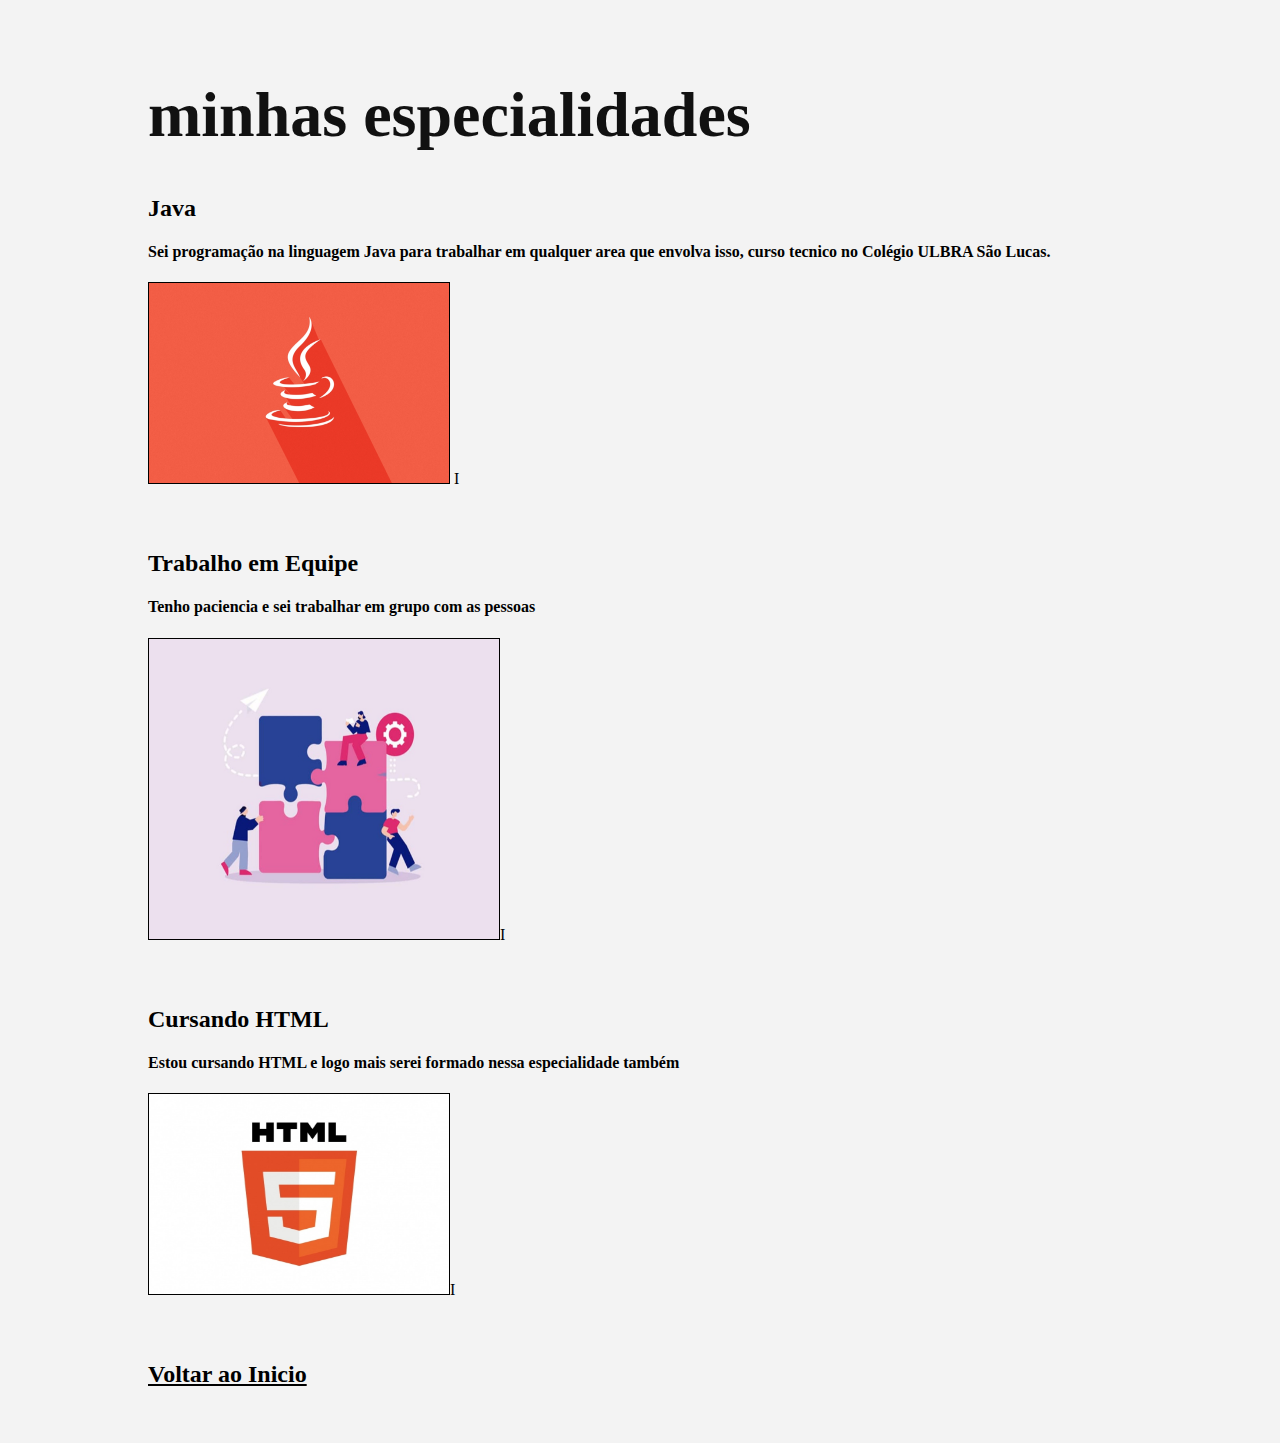
<file: esp.html>
<!DOCTYPE html>
<html lang="pt-BR"
<head>
    <meta charset="UTF-8">
    <title>Experiencias</title>
<link rel="stylesheet" href="css/style.css">
</head>

<body>
    <main>
    <H1 class="letras"> minhas especialidades</H1>
    <h2>Java</h2>
    <h4>Sei programação na linguagem Java para trabalhar em qualquer area que envolva isso, curso tecnico no Colégio ULBRA São Lucas.</h4>
    <img src="img/java.jpg"alt=""width="300"height="200"
<h6> I</h6>
<h6>I</h6>
<h2>Trabalho em Equipe</h2>
    <h4>Tenho paciencia e sei trabalhar em grupo com as pessoas</h4>
    <img src="img/tee.jpg"alt=""width="350"height="300"
    <h6>I</h6>
    <h6>I</h6>
<h2>Cursando HTML</h2>
<h4>Estou cursando HTML e logo mais serei formado nessa especialidade também</h4>
<img src="img/html.jpg"alt=""width="300"height="200"
<h6>I</h6>
<h6>I</h6>
<a href="index.html"><h2 href="index.html">Voltar ao Inicio</h2></a>
</main>
</body>
</html>
</file>
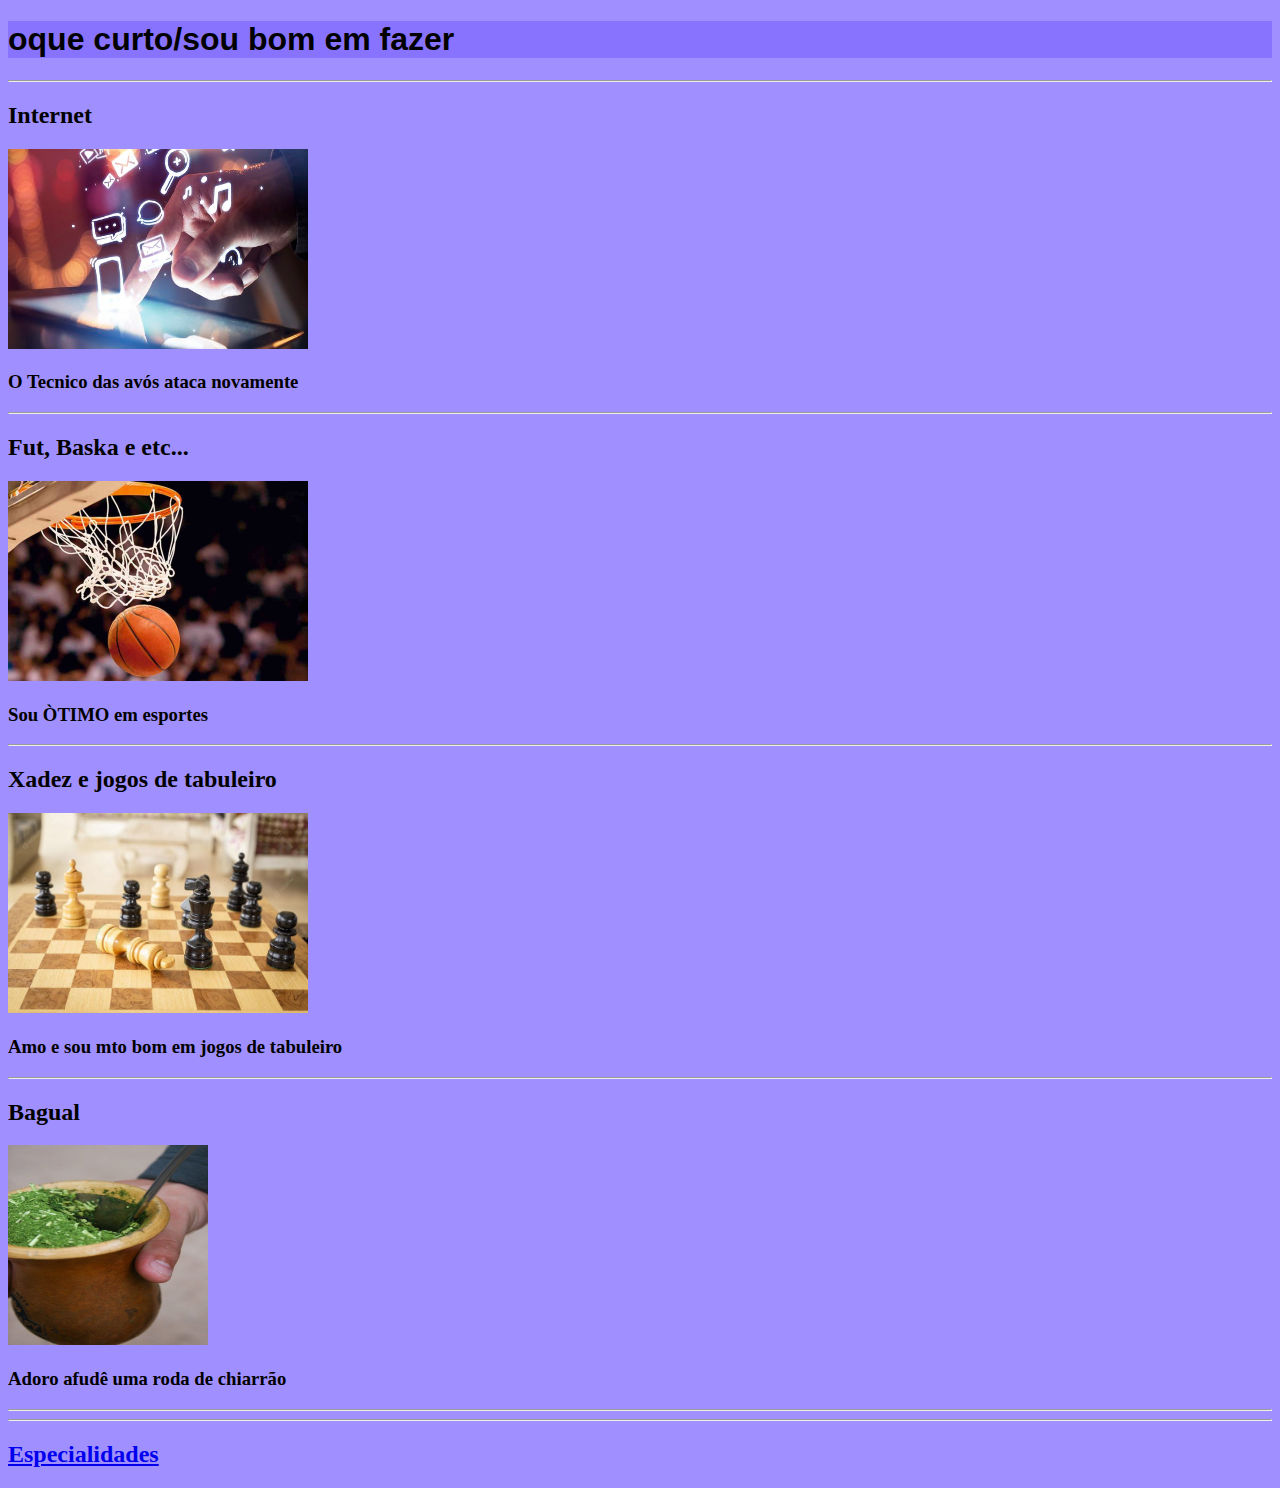
<file: hobby.html>
<!DOCTYPE html>
<html lang="pt-BR">
       <head>
        <meta charset="UTF-8">
        <title>Portifólio Mauricio de Campos</title>


        <style> 
          body{
              
                background-color: rgb(160, 144, 255);
                color: rgb(254, 61, 8)
                font-family 'courier new', courier, monospace;
  
          } 
          h1{
  
              background-color: rgb(136, 115, 255);
              color: black;
              font-family: arial;
  
  
          }
          </style>
  

       </head>
      <body>
        <h1>oque curto/sou bom em fazer</h1>
    <hr>
    <h2>Internet</h2>
    <img src="img/tec.jpeg" alt=""width="300" height="200">
    <h3>O Tecnico das avós ataca novamente</h3>
    <hr>
    <h2>Fut, Baska e etc...</h2>
    <img src="img/baska.jpg" alt="" width="300" height="200">
    <h3>Sou ÒTIMO em esportes</h3>
    <hr>
    <h2>Xadez e jogos de tabuleiro</h2>
    <img src="img/xad.jpg" alt=""width="300" height="200">
    <h3>Amo e sou mto bom em jogos de tabuleiro</h3>
    <hr>
    <h2>Bagual</h2>
    <img src="img/mat.jpeg" alt=""width="200" height="200">
    <h3>Adoro afudê uma roda de chiarrão</h3>
    <hr>
    <hr>
    <a href="esp.html"><h2 href="esp.html">Especialidades</h2></a>
      </body>
</html>
</file>
<file: css/style.css>
body{
            
    background-color: rgb(243, 243, 243);
    color: rgb(254, 61, 8)
    font-family 'courier new', courier, monospace;

} 
h1{

  
  color: black;
  font-family: arial;


}

}
header{
    border: 2px solid black;
    width: 97vw;
    height: 80px;
    display: flex;
    justify-content: space-between;
    align-items: center;
    padding: 20px;
    
}

main{
  justify-content: flex;

}

.letras{
  font-family: Cambria, Cochin, Georgia, Times, 'Times New Roman', serif;
  font-size: 5vw;
  color: rgb(17, 17, 17)
}

 
main {
    
  margin: 15px 120px;
  padding: 20px;
}
h6{
color: rgb(243, 243, 243);
}

img{
  border: 1px solid rgb(0, 0, 0);
}
.art{
  font-family: Cambria, Cochin, Georgia, Times, 'Times New Roman', serif;
  color: black;
  font-size: 3vw;
}

.ap{
  color: rgb(43, 43, 43);
  font-style: unset;
  font-size: 12px;
  font-family: Arial, Helvetica, sans-serif;
  font
}

.pe{
font-size: 2vw;
font-family: Cambria, Cochin, Georgia, Times, 'Times New Roman', serif;

}

a{
  color: rgb(0, 0, 0);
}
</file>
